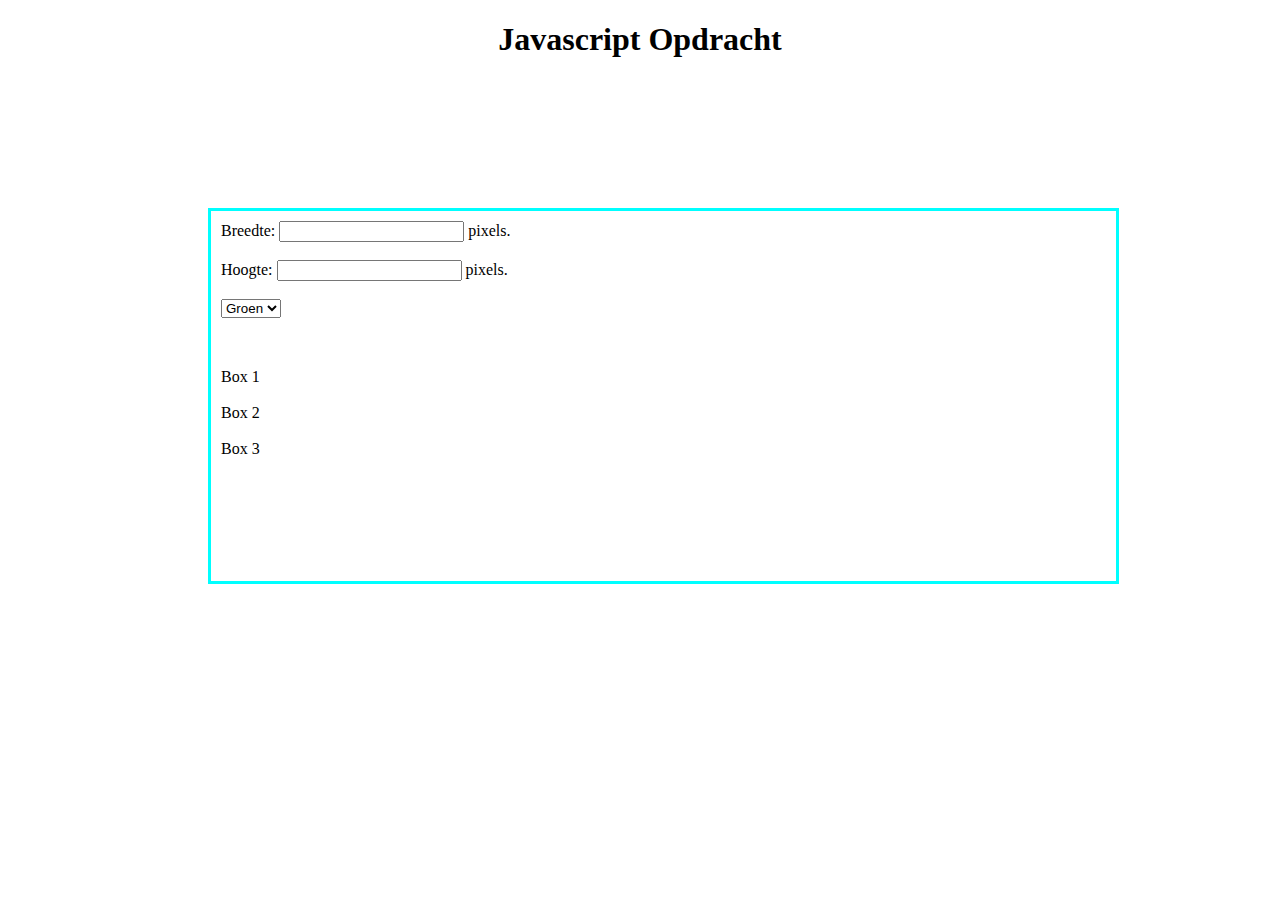
<file: victor.html>
<!DOCTYPE html>
<html lang="en">
<head>
      <link rel="stylesheet" type="text/css" href="victor.css">

    <meta charset="UTF-8">
    <title>Title</title>
</head>
<body>
    <center><h1>Javascript Opdracht</h1></center> 
<div id="opmaak">

    Breedte: <input id="breedte" type="text" name="breedte" value="" onchange="myFunction()" /> pixels. <br><br>
    Hoogte: <input id="hoogte" type="text" name="hoogte" value="" onchange="myFunction()" /> pixels. <br>
<br>


<select id="kleur">
    <option  value="green" onchange="myFunction()">Groen</option>
<option  value="red" onchange="myFunction()">Rood</option>
    <option value="blue" onchange="myFunction()">Blauw</option>
    <option value="yellow" onchange="myFunction()">Geel</option>
</select>


<P><br></p>

<div id="vierkant">Box 1</div>
<br>
<div id="vierkant2">Box 2</div>
<br>
<div id="vierkant3">Box 3</div>

</div>
<script>

    function myFunction() {
        
//vierkant 1
        document.getElementById('vierkant').style.width=document.getElementById("breedte").value + "px";
        document.getElementById('vierkant').style.height=document.getElementById("hoogte").value + "px";
        document.getElementById("vierkant").style.backgroundColor = document.getElementById("kleur").value;
//vierkant 2
        document.getElementById('vierkant2').style.width=document.getElementById("breedte").value + "px";
        document.getElementById('vierkant2').style.height=document.getElementById("hoogte").value + "px";
        document.getElementById("vierkant2").style.backgroundColor = document.getElementById("kleur").value;
//vierkant 3
        document.getElementById('vierkant3').style.width=document.getElementById("breedte").value + "px";
        document.getElementById('vierkant3').style.height=document.getElementById("hoogte").value + "px";
        document.getElementById("vierkant3").style.backgroundColor = document.getElementById("kleur").value;
}

</script> 
</body>
</html>
</file>
<file: victor.css>
#opmaak {
     margin-left: 200px;
     margin-top:150px;
    width: 70%;
    height:350px;
    border: 3px solid cyan;
    padding: 10px;
}
</file>
